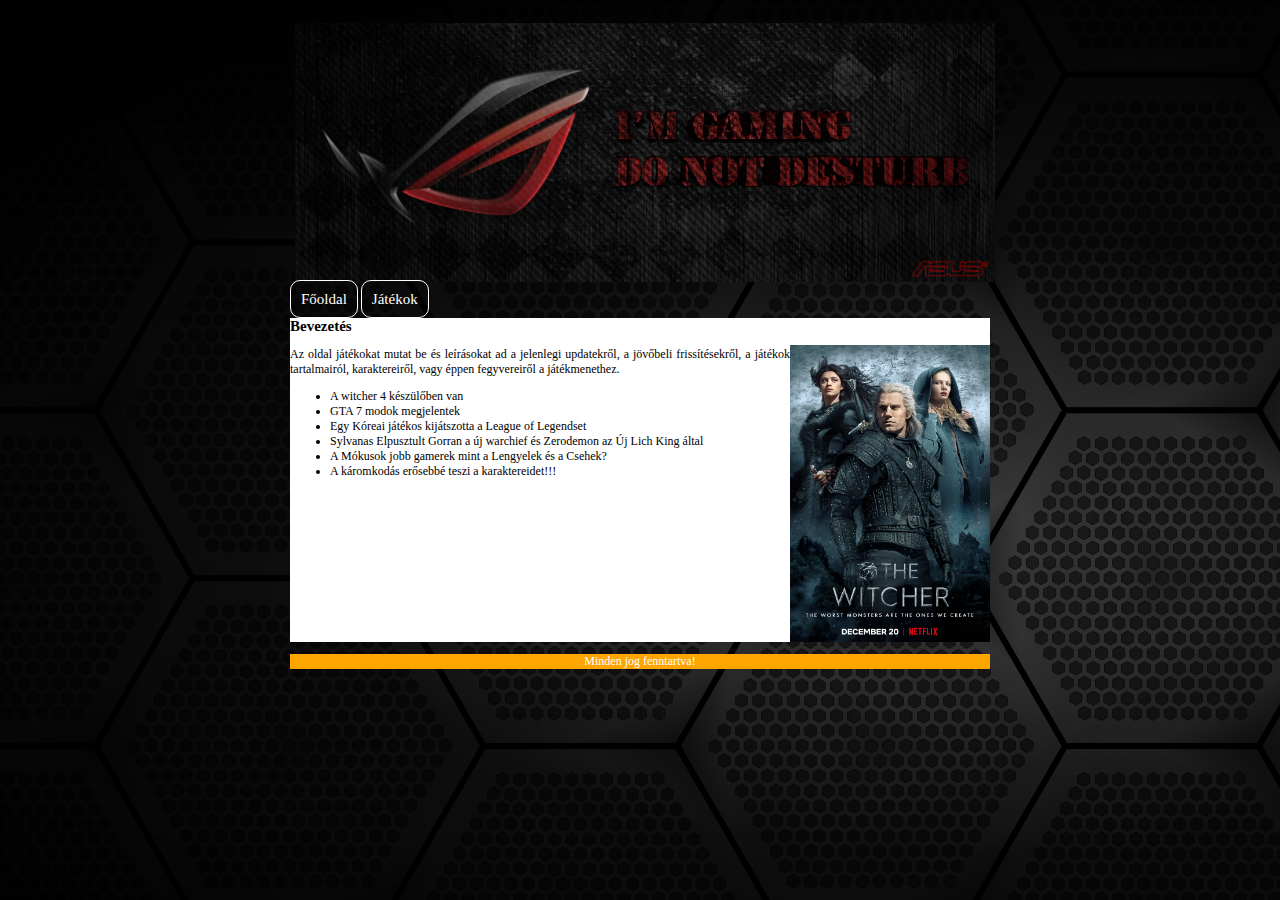
<file: index.html>
<!DOCTYPE html>
<html lang = "hu">

<head>
		<meta charset="UTF-8">
		<meta name="description" content="Free Web tutorials">
		<meta name="keywords" content="HTML, CSS, JavaScript">
		<meta name="author" content="John Doe">
		<meta name="viewport" content="width=device-width, initial-scale=1.0">
		<link rel="stylesheet" href="style.css">

		<title>Pfiffer Attila</title>
</head>

<body>
		<div id = "tarolo">
			<div id = "fejlec">
				<img src = "game.jpg" alt = "game" class = "kozep">
			</div>
			
			<div id = "menu">
				<a href ="index.html">Főoldal</a>
				<a href ="jatekok.html">Játékok</a>
			</div>
			<div id = "nav">
			
			<h1>Bevezetés</h1>
			
				<img src = "witcher.jpg" alt = "witcher" class = "jobb">
				<p>Az oldal játékokat mutat be és leírásokat ad a jelenlegi updatekről, a jövőbeli frissítésekről, a játékok tartalmairól, karaktereiről, vagy éppen fegyvereiről a játékmenethez.</p>
					
				<ul>
					<li>A witcher 4 készülőben van</li>
					<li>GTA 7 modok megjelentek</li>
					<li>Egy Kóreai játékos kijátszotta a League of Legendset</li>
					<li>Sylvanas Elpusztult Gorran a új warchief és Zerodemon az Új Lich King által</li>
					<li>A Mókusok jobb gamerek mint a Lengyelek és a Csehek?</li>
					<li>A káromkodás erősebbé teszi a karaktereidet!!!</li>
				</ul>
				<br class = "torol">
			</div>
			<div id = "jogok">
			<p>Minden jog fenntartva!</p>
			
			</div>
			

		</div>
</body>










</html>
</file>
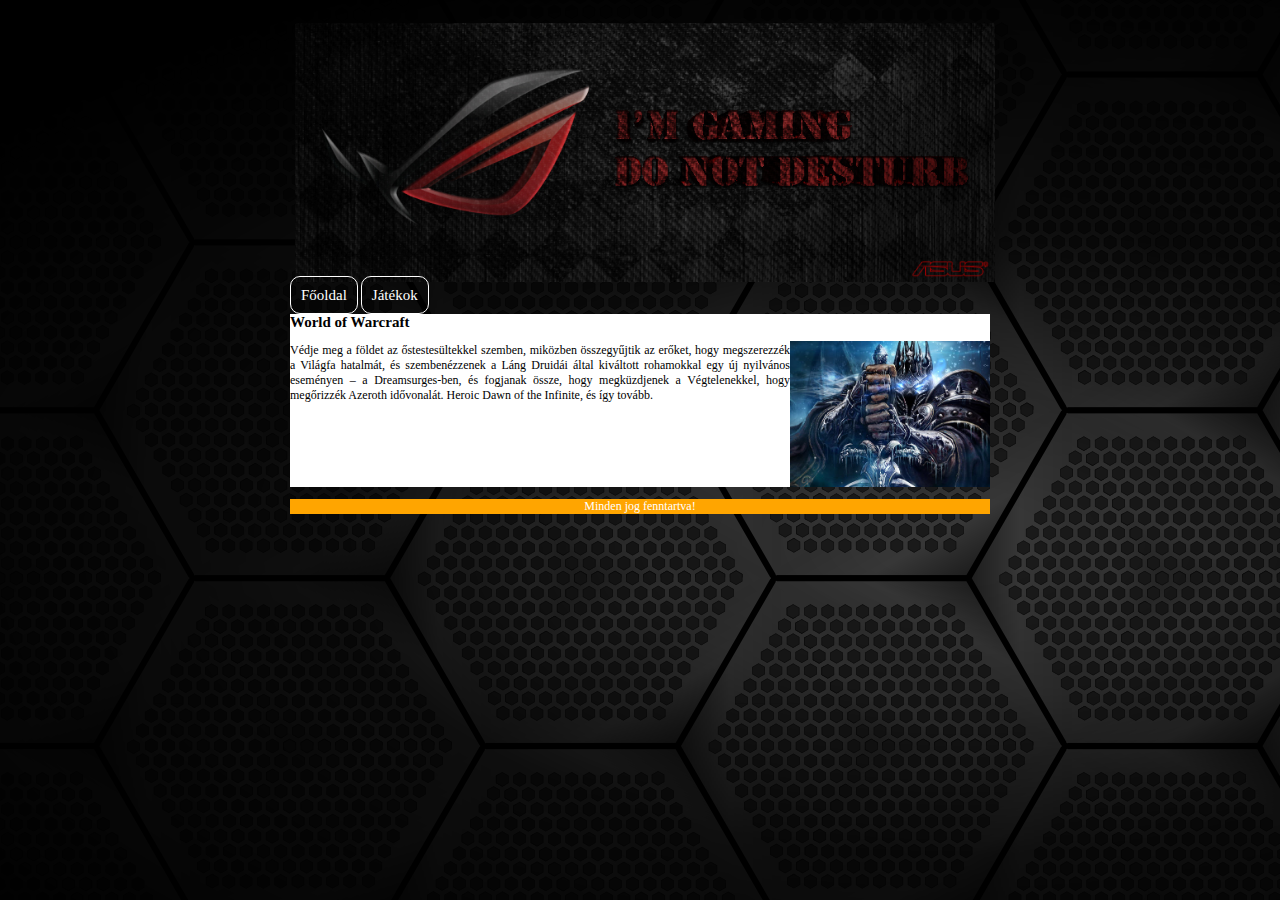
<file: jatekok.html>
<DOCTYPE! html>
<html lang = "hu">

<head>
		<meta charset="UTF-8">
		<meta name="description" content="Free Web tutorials">
		<meta name="keywords" content="HTML, CSS, JavaScript">
		<meta name="author" content="John Doe">
		<meta name="viewport" content="width=device-width, initial-scale=1.0">
		<link rel="stylesheet" href="style.css">

		<title>Pfiffer Attila</title>
</head>

<body>
		<div id = "tarolo">
			<div id = "fejlec">
				<img src = "game.jpg" alt = "game" class = "kozep">
			</div>
			
			<div id = "menu">
				<a href ="index.html">Főoldal</a>
				<a href ="jatekok.html">Játékok</a>
			</div>
			<div id = "nav">
			
			<h1>World of Warcraft</h1>
			
				<img src = "lichking.jpg" alt = "lichking" class = "jobb">
				<p>Védje meg a földet az őstestesültekkel szemben, miközben összegyűjtik az erőket, hogy megszerezzék a Világfa hatalmát, és szembenézzenek a Láng Druidái által kiváltott rohamokkal egy új nyilvános eseményen – a Dreamsurges-ben, és fogjanak össze, hogy megküzdjenek a Végtelenekkel, hogy megőrizzék Azeroth idővonalát. Heroic Dawn of the Infinite, és így tovább.</p>
					
				
				<br class = "torol">
			</div>
			<div id = "jogok">
			<p>Minden jog fenntartva!</p>
			
			</div>
			

		</div>
</body>










</html>
</file>
<file: style.css>
body{
	background-image: url("black.png");
	text-align: justify;
	font-family: Verdana;
	font-size: 12px;
	color: black;
}
#tarolo{
	padding: 10px;
	width: 80%;
	max-width: 700px;
	margin: auto;
}
.game{
	text-align: center;
}
#fejlec{
	width: 100%
}
#fejlec img{
	width: 100%;
	margin: 5px;
}
.jobb{
	width: 200px;
	float: right;
}
nav a{
	color: white;
}
a:hover{
	background-color: white;
	color: white;
}
.torol{
	clear: both;
}
#nav{
	background-color: white;
}
#jogok{
	background-color: orange;
	color: white;
	text-align: center;
}
#menu a {
	color: white;
	font-size: 15px;
	padding: 10px;
	border: 1px white solid;
	border-radius: 10px;
	text-decoration: none;
}
h1{
	font-size: 15px;
}
</file>
